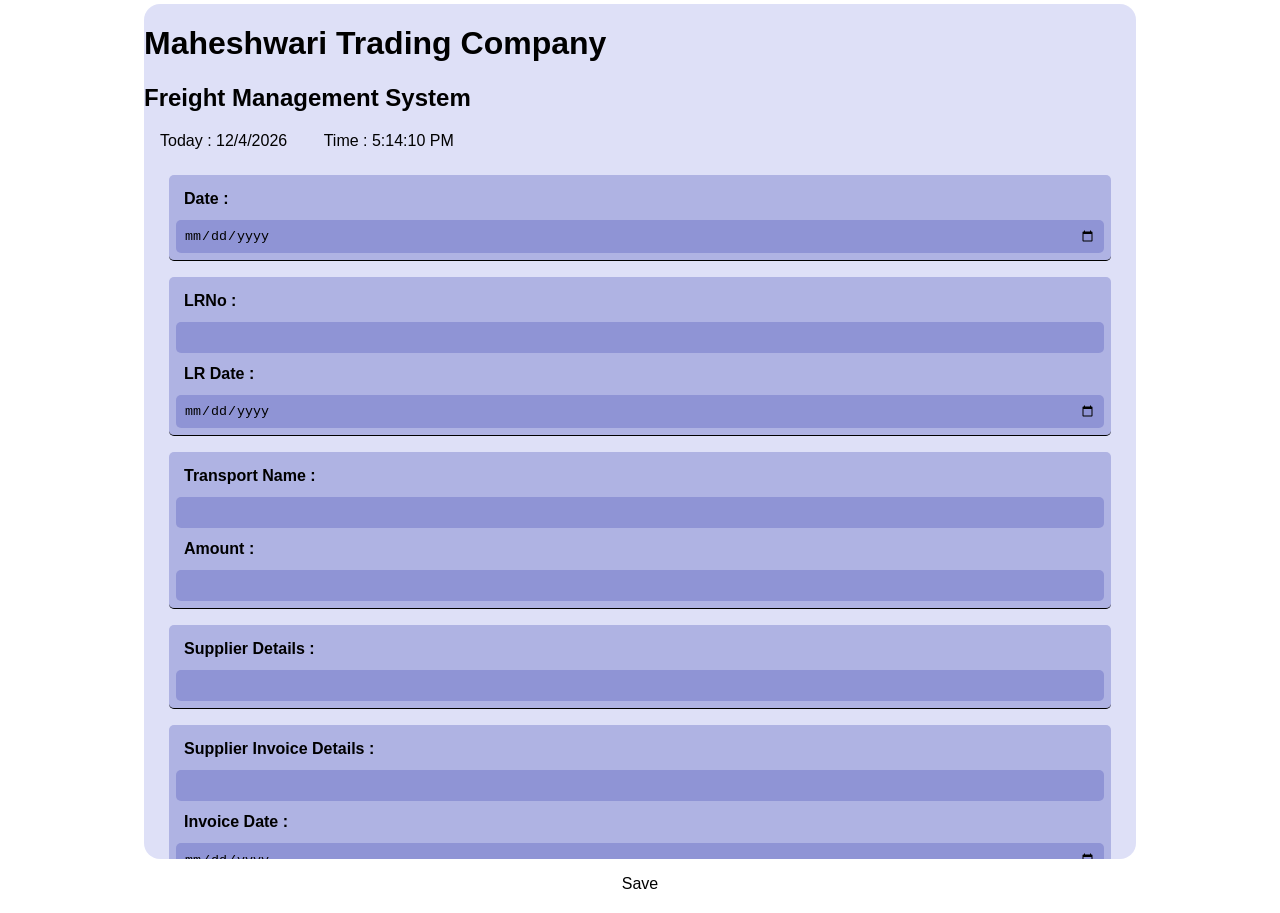
<file: cs.html>
<!DOCTYPE html>
<html>
  <head>
    <meta charset="utf-8" />
    <meta name="viewport" content="width=device-width, initial-scale=1" />
    <title>Freight Management System - maheshwari trading company, dhule</title>
    <link rel="stylesheet" href="css/style.css" />
    <script>
      function loadDate() {        
          let today = new Date().toLocaleDateString();
        }
    </script>
  </head>

  <body onload="loadDate();">
    <div class="container">
      <span id="title">
        <h1>Maheshwari Trading Company</h1>
        <h2>Freight Management System</h2>
        <span id="now">Today : <script>document.write(new Date().toLocaleDateString()); </script></span>
        <span id="time">Time : <script>document.write(new Date().toLocaleTimeString()); </script></span>
      </span>
      <form action="">
        <div class="row">
          <label for="date">Date :</label>
          <input type="date" name="date" id="date" value="" />
        </div>
        
        <div class="row">
          <label for="lrno">LRNo :</label>
          <input type="text" name="lrno" id="lrno" />
          <label for="lrdate">LR Date :</label>
          <input type="date" name="lrdate" id="lrdate" />
        </div>

        <div class="row">
          <label for="transportname">Transport Name :</label>
          <input type="text" name="transportname" id="transportname" />
          <label for="amount">Amount :</label>
          <input type="number" name="amount" id="amount" step="0.01" class="currency"/>
        </div>
        <div class="row">
          <label for="supplier_details">Supplier Details :</label>
          <input type="text" name="supplier_details" id="supplier_details" />
        </div>
        <div class="row">
          <label for="supp_inv_no">Supplier Invoice Details :</label>
          <input type="text" name="supp_inv_no" id="supp_inv_no" />
          <label for="inv_date">Invoice Date :</label>
          <input type="date" name="inv_date" id="inv_date" />
        </div>
        <div class="row">
          <label for="material_dtls">Material Details:</label>
          <input type="text" name="material_dtls" id="material_dtls" />
          <label for="remarks">Remarks :</label>
          <input type="text" name="remarks" id="remarks" />
        </div>
        <div class="row">
          <label for="stlno">STL No:</label>
          <input type="text" name="stlno" id="stlno" />
          <label for="stldate">STL Date :</label>
          <input type="date" name="stldate" id="stldate" />
        </div>
        <div class="row">
          <label for="stlpaidamt">STL Paid Amount :</label>
          <input type="number" name="stlpaidamt" id="stlpaidamt" step="0.01" class="currency" />
        </div>
        <div class="row">
          <label for="stlclaimremark">STL Claim Remarks :</label>
          <input type="text" name="stlclaimremark" id="stlclaimremark" />
          <label for="stlclaimamt">STL Claim Amount:</label>
          <input type="number" name="stlclaimamt" id="stlclaimamt" step="0.01" class="currency"/>
        </div>
        <div class="row">
          <label for="tallyaccname">Tally Account Name :</label>
          <input type="text" name="tallyaccname" />
        </div>
      </form>
    </div>
    <div class="bottom-container">
      <p>Save</p>
    </div>
  </body>
</html>
</file>
<file: css/style.css>
body {
    margin: 2px;
    padding: 2px;
    font-family:'Trebuchet MS', 'Lucida Sans Unicode', 'Lucida Grande', 'Lucida Sans', Arial, sans-serif 
}

.container {
    background-color: #959ae64f;
    border-radius: 1em;
    height: 95vh;    
    overflow: auto;
}

.bottom-container {
    display: flex;
    justify-content: center;
    align-items: center;        
}

#now, #time{
    padding: 1em;
    display: inline;    
}

.card {
    /* Add shadows to create the "card" effect */
    box-shadow: 0 4px 8px 0 rgba(0,0,0,0.2);
    transition: 0.3s;    
    display: flex;
    flex-direction: column;
    border-radius: 1em;
  }
  
  /* On mouse-over, add a deeper shadow */
  .card:hover {
    box-shadow: 0 8px 16px 0 rgba(0,0,0,0.8);
  }

    .row {
        display: flex;
        flex-direction: column;
        padding: 5px;
        border-bottom: solid 1px black;
        background-color: #484fb64f;
        border-radius: 5px;
        margin-bottom: 1rem;

    }

    .cell{
        display: flex;
        flex-direction: column;
        border: #000 1px solid;        
    }

    .row>input[type=date] {
        min-width: 120px;
        width: auto;
    }

    .row>label {
        min-width: 200px;
        max-width: 250px;
        text-align: left;
    }

    label {
        font-weight: bold;
        margin-left: 5px;
        margin-right: 5px;
        padding: 8px;
        margin: 2px;
    }

    input {
        padding: 8px;
        /* border: solid 2px black; */
        margin: 2px;
        border-radius: 5px;
        border: none;
        outline: none;
        background-color: #484fb64f;
        color: #000;
    }

    input:focus {
        border-bottom: solid 2px black;
        background-color: #fff;
        color: black;
    }

    form {
        padding: 25px
    }

    form input[type=number]::-webkit-inner-spin-button {
        -webkit-appearance: none;
        margin: 20;
    }

    form input[type=number].currency {        
        text-align: right;
        padding-right: 20px;        
        min-width: 120px;
    }

    .lr{
        background-color: #48b6514f;
    }

    .supplier{
        background-color: #b648ad86;
    }

    .stl{
        background-color: rgba(165, 42, 42, 0.404);
    }

    .badge {
        background-color: red;
        color: #fff;
        font-weight: bold;
        border-radius: 50%;
        padding: 5px 10px;
        text-align: center;
        margin-left: 5px;
      }


    @media screen and (min-width :650px) {

        .container{
            max-width: 992px;
            margin: auto;
        }

        .flex{
            flex-direction: row;
        }
        
    }
</file>
